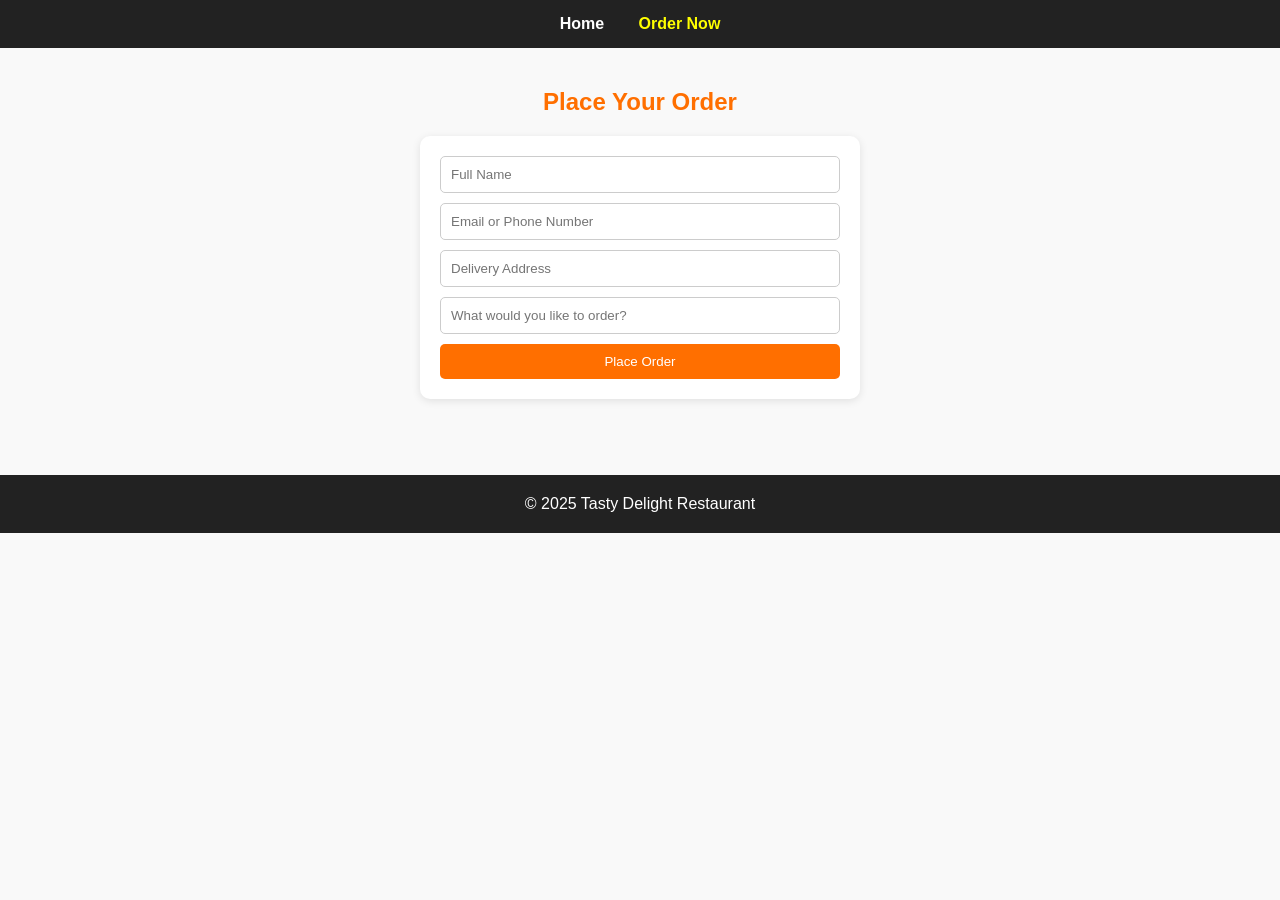
<file: order.html>
<!doctype html>
<html lang="en">
<head>
  <meta charset="UTF-8">
  <meta name="viewport" content="width=device-width, initial-scale=1.0">
  <title>Order Now - Tasty Delight</title>
  <link rel="stylesheet" href="style.css">
</head>
<body>
  <nav>
    <a href="index.html">Home</a>
    <a href="order.html" class="active">Order Now</a>
  </nav>

  <main class="order-section">
    <h2>Place Your Order</h2>
    <form id="orderForm">
      <input type="text" id="name" placeholder="Full Name">
      <input type="text" id="login" placeholder="Email or Phone Number">
      <input type="text" id="address" placeholder="Delivery Address">
      <input type="text" id="order" placeholder="What would you like to order?">
      <button type="button" onclick="input()">Place Order</button>
    </form>
    <p id="demo"></p>
  </main>

  <footer>
    © 2025 Tasty Delight Restaurant
  </footer>

  <script src="script.js"></script>
</body>
</html>
</file>
<file: style.css>
body {
  font-family: "Poppins", Arial, sans-serif;
  margin: 0;
  padding: 0;
  background-color: #f9f9f9;
  color: #333;
}

header {
  text-align: center;
  background: linear-gradient(135deg, #ffb300, #ff6f00);
  color: white;
  padding: 30px 10px;
  border-bottom: 5px solid #ffa000;
}

nav {
  text-align: center;
  background: #222;
  padding: 15px;
}

nav a {
  color: white;
  text-decoration: none;
  margin: 0 15px;
  font-weight: bold;
}

nav a.active, nav a:hover {
  color: yellow;
}

main {
  padding: 20px;
}

.menu-section h2, .contact-section h2, .order-section h2 {
  text-align: center;
  color: #ff6f00;
}

.menu-grid {
  display: grid;
  grid-template-columns: repeat(auto-fit, minmax(220px, 1fr));
  gap: 20px;
  margin-top: 20px;
}

.menu-item {
  background: white;
  border-radius: 10px;
  padding: 10px;
  box-shadow: 0 2px 8px rgba(0,0,0,0.1);
  text-align: center;
  transition: transform 0.3s ease;
}

.menu-item:hover {
  transform: scale(1.05);
}

.menu-item img {
  width: 100%;
  height: 150px;
  object-fit: cover;
  border-radius: 10px;
}

.menu-item span {
  display: block;
  margin-top: 8px;
  font-weight: bold;
  color: #ff6f00;
}

form {
  background: white;
  padding: 20px;
  border-radius: 10px;
  box-shadow: 0 2px 8px rgba(0,0,0,0.1);
  max-width: 400px;
  margin: 0 auto;
  display: flex;
  flex-direction: column;
  gap: 10px;
}

form input, form button {
  padding: 10px;
  border: 1px solid #ccc;
  border-radius: 5px;
}

form button {
  background-color: #ff6f00;
  color: white;
  border: none;
  cursor: pointer;
  transition: 0.3s;
}

form button:hover {
  background-color: #ffa000;
}

footer {
  text-align: center;
  background: #222;
  color: white;
  padding: 20px;
  margin-top: 40px;
}
</file>
